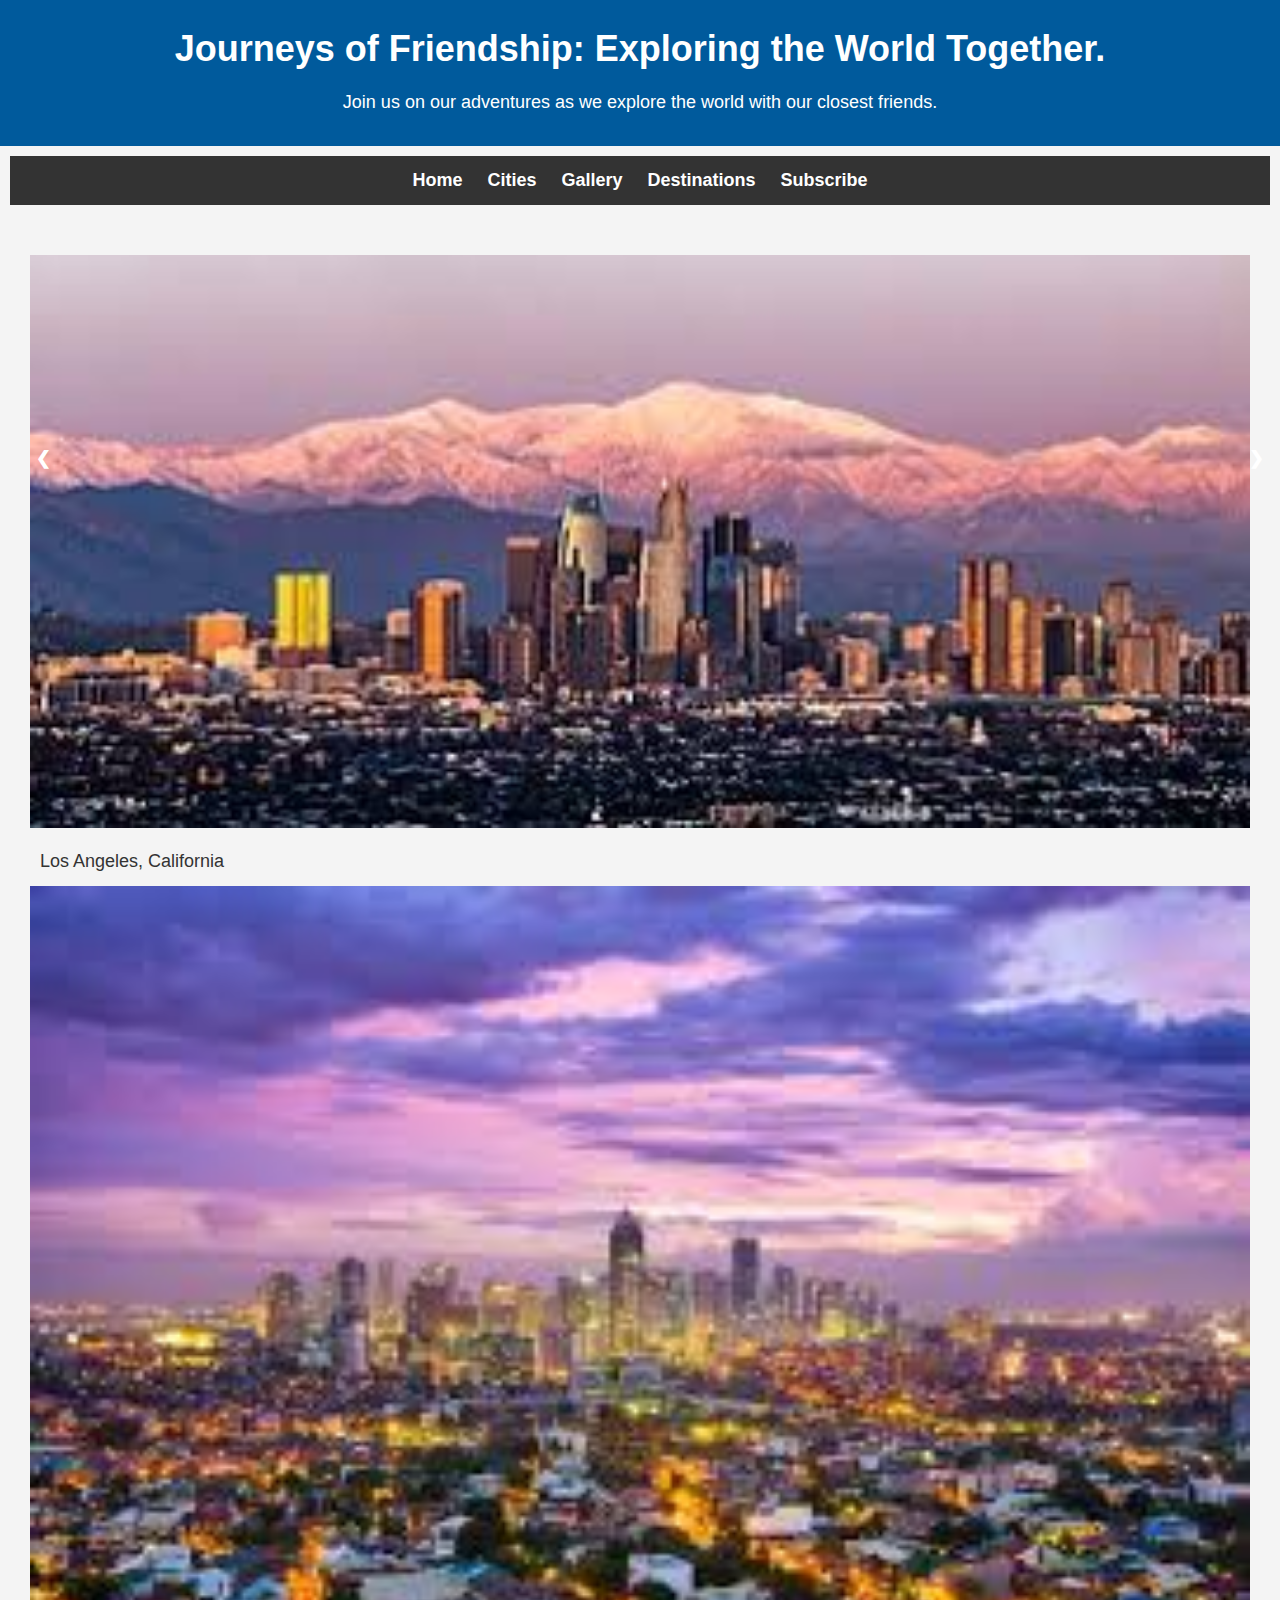
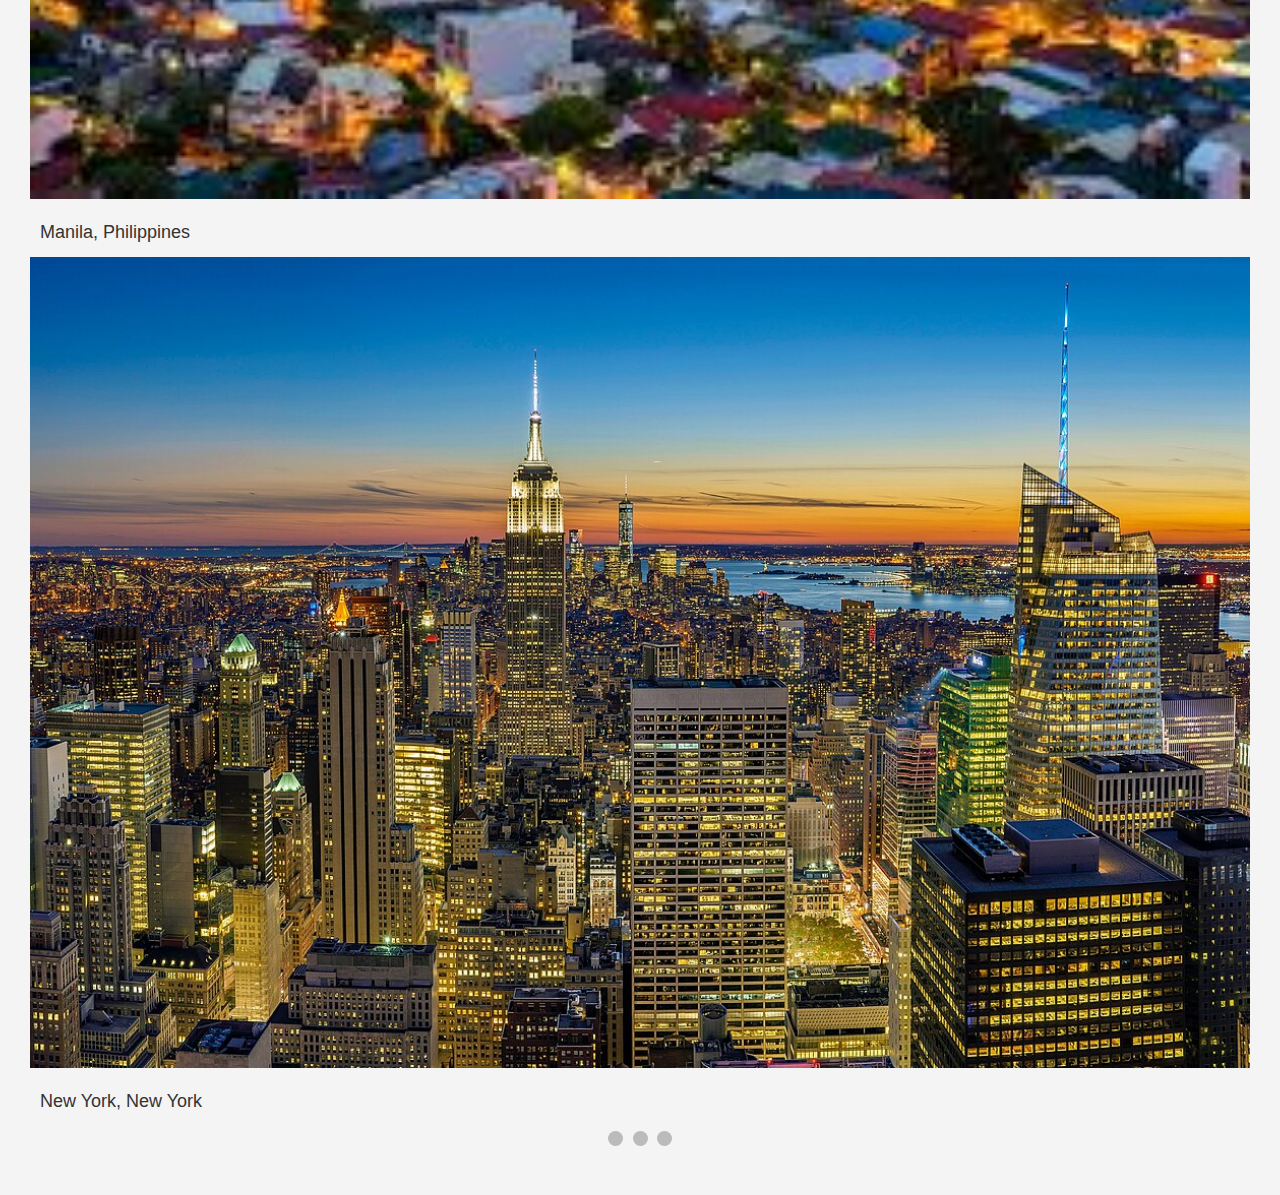
<file: HTML/Final Exam/index.html>
<!DOCTYPE html>
<html lang="en">
<head>
    <meta charset="UTF-8">
    <meta name="viewport" content="width=device-width, initial-scale=1.0">
    <title>Global Adventures Blog</title>
    <link rel="stylesheet" href="cityName.css">
</head>
<body>


    <header>
        <div class="header">
            <h1>Journeys of Friendship: Exploring the World Together.</h1>
            <p>Join us on our adventures as we explore the world with our closest friends.</p>
        </div>
    </header>

    <nav>
        <div class="nav">
            <ul>
                <li><a href="index.html">Home</a></li>
                <li><a href="cityName.html">Cities</a></li>
                <li><a href="#gallery">Gallery</a></li>
                <li><a href="#destinations">Destinations</a></li>
                <li><a href="#subscribe">Subscribe</a></li>
            </ul>
        </div>
    </nav>

    <main>



        <section class="slideshow">
            <div>
                <div class="slides">
                    <figure>
                        <img class="slide-pic" src="assets/Los Angeles.jpg" alt="Los Angeles"/>
                        <figcaption class="caption">Los Angeles, California</figcaption>
                    </figure>
                </div>
                <div class="slides">
                    <figure>
                        <img class="slide-pic" src="assets/Manila.jpg" alt="Manila"/>
                        <figcaption class="caption">Manila, Philippines</figcaption>
                    </figure>
                </div>
                <div class="slides">
                    <figure>
                        <img class="slide-pic" src="assets/New York.jpg" alt="New York"/>
                        <figcaption class="caption">New York, New York</figcaption>
                    </figure>
                </div>
                <a class="prev" onclick="plusSlides(-1)">&#10094;</a>
                <a class="next" onclick="plusSlides(1)">&#10095;</a>
            </div>


            <div style="text-align:center">
                <span class="dot" onclick="currentSlide(1)"></span>
                <span class="dot" onclick="currentSlide(2)"></span>
                <span class="dot" onclick="currentSlide(3)"></span>
            </div>

            
        </section>




        
    </main>
    
</body>
</html>
</file>
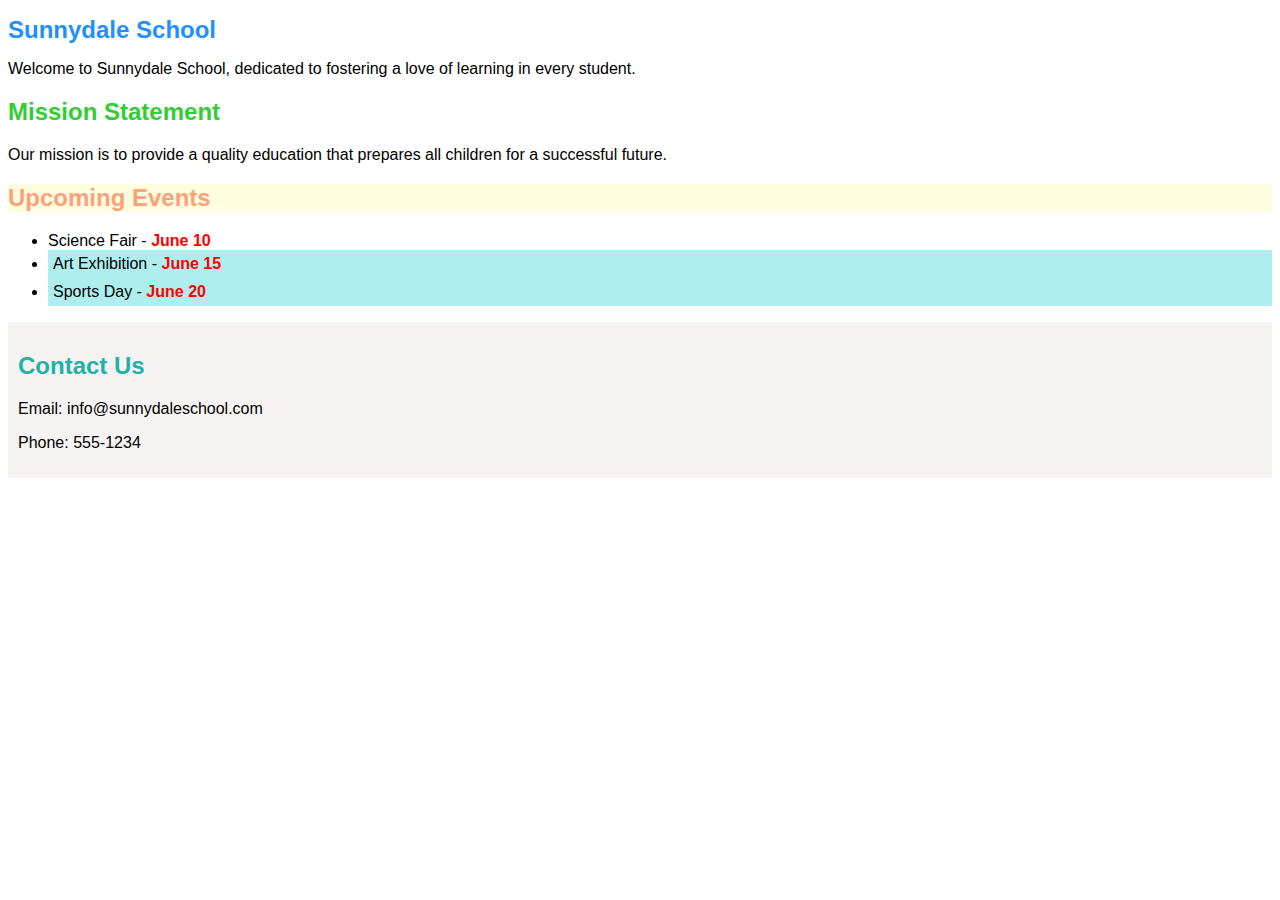
<file: sample-module4.html>
<!DOCTYPE html>
<html lang="en">
<head>
    <meta charset="UTF-8">
    <title>Sunnydale School</title>
    <style>
        body {
            font-family: 'Arial', sans-serif;
        }
        h1 {
            font-size: 24px;
            font-weight: bold;
            color: #1E90FF;
        }
        h2 {
            margin-top: 20px;
        }
        #mission-statement {
            color: #32CD32;
        }
        #upcoming-events {
            color: #FFA07A;
            background-color: #FFFFE0;
        }
        #contact {
            color: #20B2AA;
        }
        .outdoor {
            background-color: #AFEEEE;
            padding: 5px;
        }
        .date {
            font-weight: bold;
            color: red;
        }
        .section {
            background-color: #f8f3f3;
            padding: 10px;
        }
    </style>
</head>
<body>

<h1>Sunnydale School</h1>
<p>Welcome to Sunnydale School, dedicated to fostering a love of learning in every student.</p>
    
<h2 id="mission-statement">Mission Statement</h2>
<p>Our mission is to provide a quality education that prepares all children for a successful future.</p>
    
<h2 id="upcoming-events">Upcoming Events</h2>
<ul>
    <li>Science Fair - <span class="date">June 10</span></li>
    <li class="outdoor" title="Event Type: Outdoor">Art Exhibition - <span class="date">June 15</span></li>
    <li class="outdoor" data-event-type="outdoor" title="Event Type: Outdoor">Sports Day - <span class="date">June 20</span></li>
</ul>

<div class="section">
<h2 id="contact">Contact Us</h2>
<p title="Email us at info@sunnydaleschool.com">Email: info@sunnydaleschool.com</p>
<p title="Call us at 555-1234">Phone: 555-1234</p>
<!-- Imagine clicking here shows a message: 'Thanks for reaching out!' -->
</div>

</body>
</html>
</file>
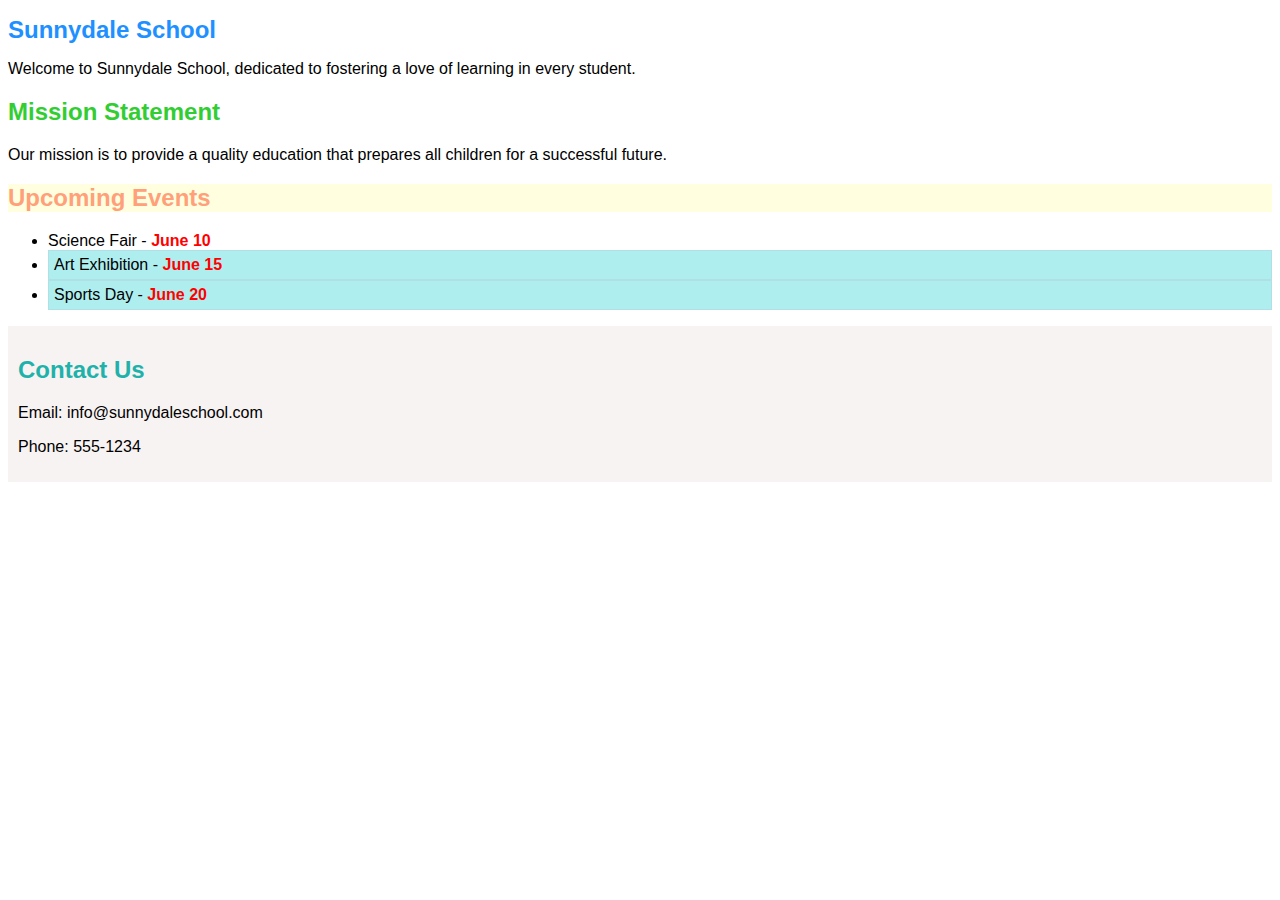
<file: HTML/Module 4.html>
<!DOCTYPE html>
<html lang="en">
<head>
    <meta charset="UTF-8">
    <meta name="viewport" content="width=device-width, initial-scale=1.0">
    <title>Document</title>
    
    <style>
        h1 {
            font-size: 24px;
            font-weight: bold;
            color: #1e90ff;
        }

        body {
            font-family: 'Arial', sans-serif;
        }
        
        .mission-statement {
            color: #32CD32;
        }

        .upcoming-events {
            color: #FFA07A;
        }

        .contact-us {
            color: #20B2AA; 
        }

        .upcoming-events-span{
            font-weight: bold;
            color: red;
        }

        #upcoming-event-id {
            background-color: #FFFFE0;
        }

        .outdoor {
            background-color: #AFEEEE;
            padding: 5px;
            border: 1px solid #B0E0E6;
        }

        .section {
            background-color: #f8f3f3;
            padding: 10px;
        }
    </style>


</head>
<body>

    <h1>Sunnydale School</h1>
        <p>Welcome to Sunnydale School, dedicated to fostering a love of learning in every student.</p>
    
    <h2 class="mission-statement">Mission Statement</h2>
        <p>Our mission is to provide a quality education that prepares all children for a successful future.</p>
    
    <h2 id="upcoming-event-id" class="upcoming-events">Upcoming Events</h2>
        <ul>
            <li>Science Fair - <span class="upcoming-events-span">June 10</span></li>
            <li class="outdoor" title="Event Type: Outdoor" data-event-type="outdoor">Art Exhibition - <span class="upcoming-events-span">June 15</span></li>
            <li class="outdoor" title="Event Type: Outdoor" data-event-type="outdoor">Sports Day - <span class="upcoming-events-span">June 20</span></li>
        </ul>
    <div class="section">
        <h2 id="contact" class="contact-us">Contact Us</h2>
            <p title="Click to copy email" onclick="toggleVisibility()">Email: info@sunnydaleschool.com</p>
            <p title="Click to copy email" onclick="toggleVisibility()">Phone: 555-1234</p>
            <p id="thanks" style="display: none;">Thanks for reaching out!</p>
    </div>

    <script>
        function toggleVisibility() {
            var thanksElement = document.getElementById("thanks");
            if (thanksElement.style.display === "none") {
                thanksElement.style.display = "block";
            }
    }

    </script>

</body>
</html>
</file>
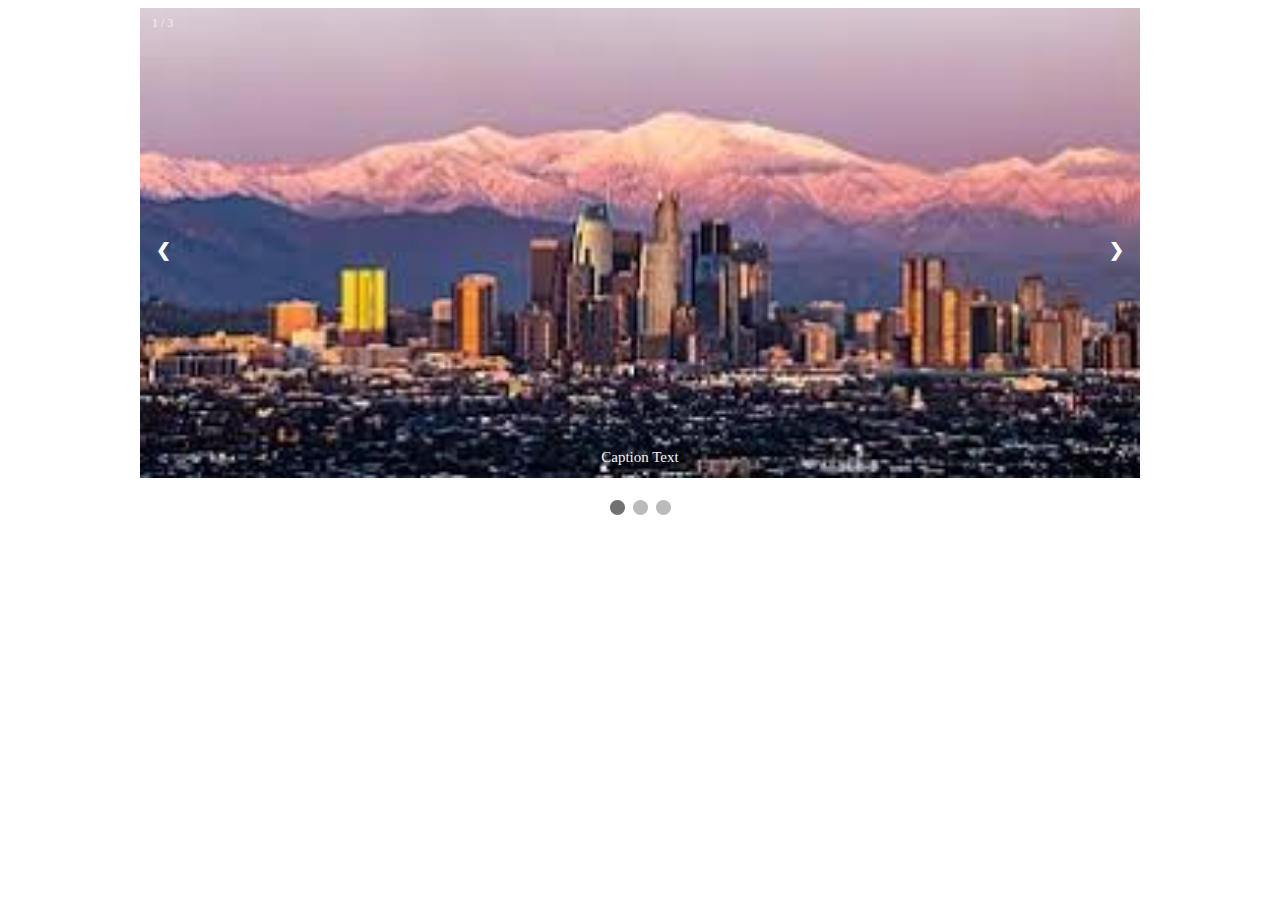
<file: HTML/Final Exam/coi.html>
<!DOCTYPE html>
<html lang="en">
<head>
    <meta charset="UTF-8">
    <meta name="viewport" content="width=device-width, initial-scale=1.0">
    <title>Document</title>
    <link rel="stylesheet" href="style.css">
</head>
<body>
    <!-- Slideshow container -->
<div class="slideshow-container">

  <!-- Full-width images with number and caption text -->
  <div class="mySlides fade">
    <div class="numbertext">1 / 3</div>
    <img src="assets/Los Angeles.jpg" style="width:100%">
    <div class="text">Caption Text</div>
  </div>

  <div class="mySlides fade">
    <div class="numbertext">2 / 3</div>
    <img src="assets/Manila.jpg" style="width:100%">
    <div class="text">Caption Two</div>
  </div>

  <div class="mySlides fade">
    <div class="numbertext">3 / 3</div>
    <img src="assets/New York.jpg" style="width:100%">
    <div class="text">Caption Three</div>
  </div>

  <!-- Next and previous buttons -->
  <a class="prev" onclick="plusSlides(-1)">&#10094;</a>
  <a class="next" onclick="plusSlides(1)">&#10095;</a>
</div>
<br>

<!-- The dots/circles -->
<div style="text-align:center">
  <span class="dot" onclick="currentSlide(1)"></span>
  <span class="dot" onclick="currentSlide(2)"></span>
  <span class="dot" onclick="currentSlide(3)"></span>
</div>

<script src="script.js"></script>
</body>
</html>
</file>
<file: HTML/Final Exam/cityName.css>
body, h1, h2, h3, p, ul, li, figure, figcaption {
    margin: 10px;
    padding: 0;
    list-style: none;
    font-family: 'Arial', sans-serif;
}

/*https://www.w3schools.com/howto/howto_js_slideshow.asp*/

/* Body and Layout */
body {
    margin: 0;
    padding: 0;
    line-height: 1.6;
    font-size: 18px;
    color: #333;
    background-color: #f4f4f4;
}

/* Header */
header {
    background: #005A9C;
    color: #fff;
    padding: 20px;
    text-align: center;
}

header h1 {
    margin: 0 0 10px;
}

/* Navigation Bar */
nav ul {
    background: #333;
    text-align: center;
    padding: 10px 0;
}

nav ul li {
    display: inline;
    margin: 0 10px;
}

nav ul li a {
    color: white;
    text-decoration: none;
    font-weight: bold;
}

/* Section and Articles */
section {
    padding: 20px;
    margin: 20px 0;
}

/* Gallery Section */
#photo-gallery ul {
    display: flex;
    flex-wrap: wrap;
    justify-content: space-around;
}

#photo-gallery li {
    width: calc(33.333% - 20px);
    margin: 10px;
    background: #fff;
    box-shadow: 0 2px 5px rgba(0,0,0,0.1);
}

#photo-gallery img {
    width: 100%;
    height: auto;
}

#photo-gallery figcaption {
    padding: 15px;
    text-align: center;
    font-style: italic;
}

/* Form Styles */
form {
    max-width: 600px;
    margin: 20px auto;
    padding: 20px;
    background: #fff;
    box-shadow: 0 2px 5px rgba(0,0,0,0.1);
}

form label {
    display: block;
    margin-bottom: 5px;
}

form input[type="text"],
form input[type="email"],
form textarea {
    width: 100%;
    padding: 8px;
    margin-bottom: 20px;
    border: 1px solid #ddd;
}

form button {
    display: inline-block;
    background: #005A9C;
    color: #fff;
    border: none;
    padding: 10px 20px;
    cursor: pointer;
}

form button:hover {
    background: #004080;
}

/* Footer */
footer {
    background: #333;
    color: #fff;
    padding: 20px 0;
    text-align: center;
}

footer nav ul {
    padding: 0;
    list-style: none;
}

footer nav ul li {
    display: inline;
    margin: 0 10px;
}

footer nav ul li a {
    color: #fff;
    text-decoration: none;
}

footer .social-media a {
    display: inline-block;
    margin: 0 5px;
    color: #fff;
    /* Add additional styles for social media icons if using images or font icons */
}

footer p {
    margin: 10px 0;
}

footer a {
    color: #fff;
    text-decoration: underline; /* Consider removing underline if using buttons for CTA */
}




.slideshow-container {
  max-width: 1000px;
  position: relative;
  margin: auto;
}

.slides img {
    width: 100%;
}
/* Hide the images by default */
.mySlides {
  display: none;
}

/* Next & previous buttons */
.prev, .next {
  cursor: pointer;
  position: absolute;
  top: 50%;
  width: auto;
  margin-top: -22px;
  padding: 16px;
  color: white;
  font-weight: bold;
  font-size: 18px;
  transition: 0.6s ease;
  border-radius: 0 3px 3px 0;
  user-select: none;
}

/* Position the "next button" to the right */
.next {
  right: 0;
  border-radius: 3px 0 0 3px;
}

/* On hover, add a black background color with a little bit see-through */
.prev:hover, .next:hover {
  background-color: rgba(0,0,0,0.8);
}

/* Caption text */
.text {
  color: #f2f2f2;
  font-size: 15px;
  padding: 8px 12px;
  position: absolute;
  bottom: 8px;
  width: 100%;
  text-align: center;
}

/* Number text (1/3 etc) */
.numbertext {
  color: #f2f2f2;
  font-size: 12px;
  padding: 8px 12px;
  position: absolute;
  top: 0;
}

/* The dots/bullets/indicators */
.dot {
  cursor: pointer;
  height: 15px;
  width: 15px;
  margin: 0 2px;
  background-color: #bbb;
  border-radius: 50%;
  display: inline-block;
  transition: background-color 0.6s ease;
}

.active, .dot:hover {
  background-color: #717171;
}

/* Fading animation */
.fade {
  animation-name: fade;
  animation-duration: 1.5s;
}

@keyframes fade {
  from {opacity: .4}
  to {opacity: 1}
}
</file>
<file: HTML/Final Exam/style.css>
* {box-sizing:border-box}

/* Slideshow container */
.slideshow-container {
  max-width: 1000px;
  position: relative;
  margin: auto;
}

/* Hide the images by default */
.mySlides {
  display: none;
}

/* Next & previous buttons */
.prev, .next {
  cursor: pointer;
  position: absolute;
  top: 50%;
  width: auto;
  margin-top: -22px;
  padding: 16px;
  color: white;
  font-weight: bold;
  font-size: 18px;
  transition: 0.6s ease;
  border-radius: 0 3px 3px 0;
  user-select: none;
}

/* Position the "next button" to the right */
.next {
  right: 0;
  border-radius: 3px 0 0 3px;
}

/* On hover, add a black background color with a little bit see-through */
.prev:hover, .next:hover {
  background-color: rgba(0,0,0,0.8);
}

/* Caption text */
.text {
  color: #f2f2f2;
  font-size: 15px;
  padding: 8px 12px;
  position: absolute;
  bottom: 8px;
  width: 100%;
  text-align: center;
}

/* Number text (1/3 etc) */
.numbertext {
  color: #f2f2f2;
  font-size: 12px;
  padding: 8px 12px;
  position: absolute;
  top: 0;
}

/* The dots/bullets/indicators */
.dot {
  cursor: pointer;
  height: 15px;
  width: 15px;
  margin: 0 2px;
  background-color: #bbb;
  border-radius: 50%;
  display: inline-block;
  transition: background-color 0.6s ease;
}

.active, .dot:hover {
  background-color: #717171;
}

/* Fading animation */
.fade {
  animation-name: fade;
  animation-duration: 1.5s;
}

@keyframes fade {
  from {opacity: .4}
  to {opacity: 1}
}
</file>
